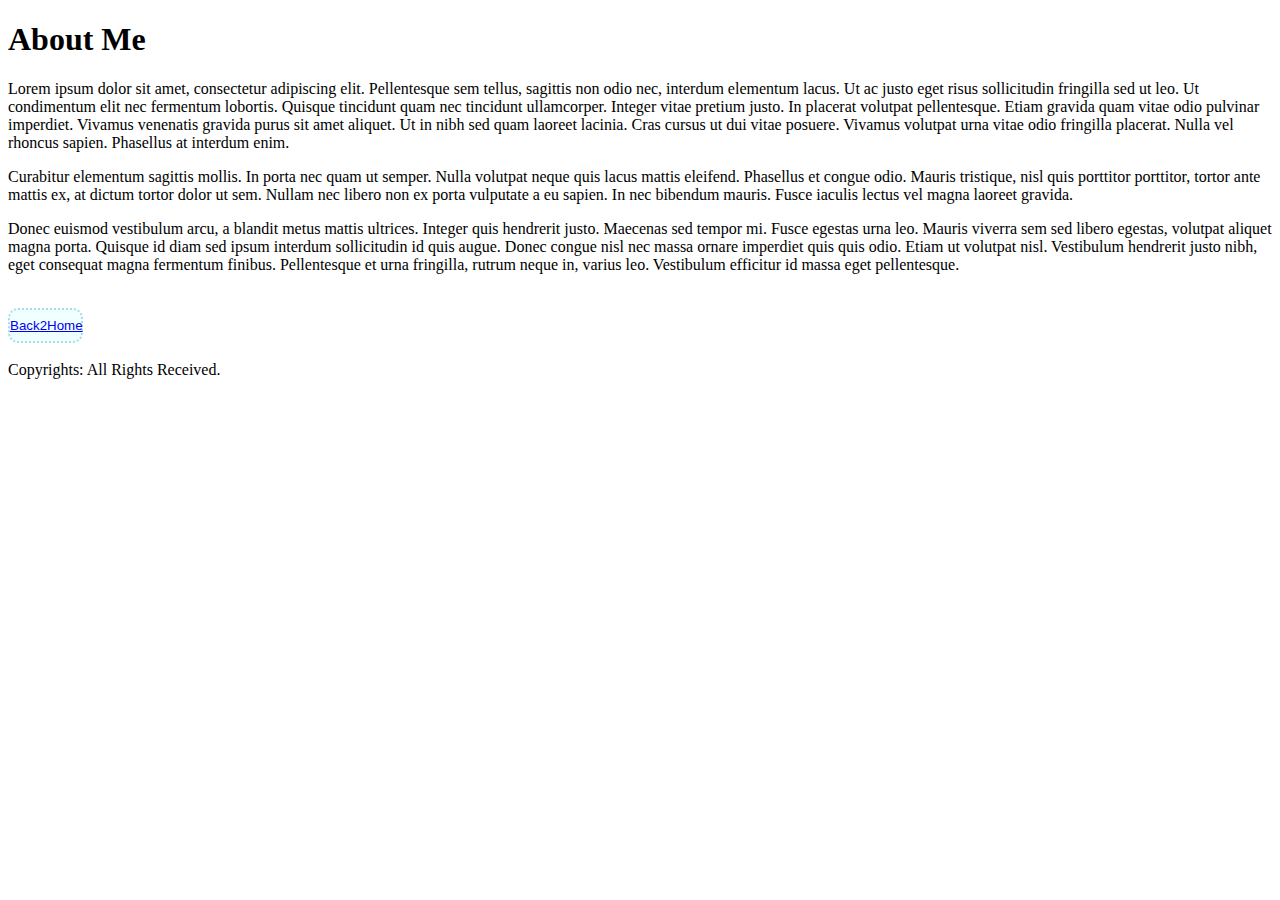
<file: about.html>
<!DOCTYPE html>
<html lang="en">
<head>
  <meta charset="UTF-8">
  <meta name="viewport" content="width=device-width, initial-scale=1.0">
  <title>About Akash</title>
  <link rel="stylesheet" href="style.css">
</head>
<body>
  <header>
    <h1>About Me</h1>
  </header>
  <main>
  <p>Lorem ipsum dolor sit amet, consectetur adipiscing elit. Pellentesque sem tellus, sagittis non odio nec, interdum
    elementum lacus. Ut ac justo eget risus sollicitudin fringilla sed ut leo. Ut condimentum elit nec fermentum lobortis.
    Quisque tincidunt quam nec tincidunt ullamcorper. Integer vitae pretium justo. In placerat volutpat pellentesque.
    Etiam
    gravida quam vitae odio pulvinar imperdiet. Vivamus venenatis gravida purus sit amet aliquet. Ut in nibh sed quam
    laoreet lacinia. Cras cursus ut dui vitae posuere. Vivamus volutpat urna vitae odio fringilla placerat. Nulla vel
    rhoncus sapien. Phasellus at interdum enim.</p>
  
  <p>Curabitur elementum sagittis mollis. In porta nec quam ut semper. Nulla volutpat neque quis lacus mattis eleifend.
    Phasellus et congue odio. Mauris tristique, nisl quis porttitor porttitor, tortor ante mattis ex, at dictum tortor
    dolor
    ut sem. Nullam nec libero non ex porta vulputate a eu sapien. In nec bibendum mauris. Fusce iaculis lectus vel magna
    laoreet gravida.</p>
  
  <p>Donec euismod vestibulum arcu, a blandit metus mattis ultrices. Integer quis hendrerit justo. Maecenas sed tempor mi.
    Fusce egestas urna leo. Mauris viverra sem sed libero egestas, volutpat aliquet magna porta. Quisque id diam sed ipsum
    interdum sollicitudin id quis augue. Donec congue nisl nec massa ornare imperdiet quis quis odio. Etiam ut volutpat
    nisl. Vestibulum hendrerit justo nibh, eget consequat magna fermentum finibus. Pellentesque et urna fringilla, rutrum
    neque in, varius leo. Vestibulum efficitur id massa eget pellentesque.</p>
  <br>
  <button class="back4mabout"><a href="./index.html">Back2Home</a></button>
  </main>
  <br>
  <footer>
    Copyrights: All Rights Received.
  </footer>  
</body>
</html>
</file>
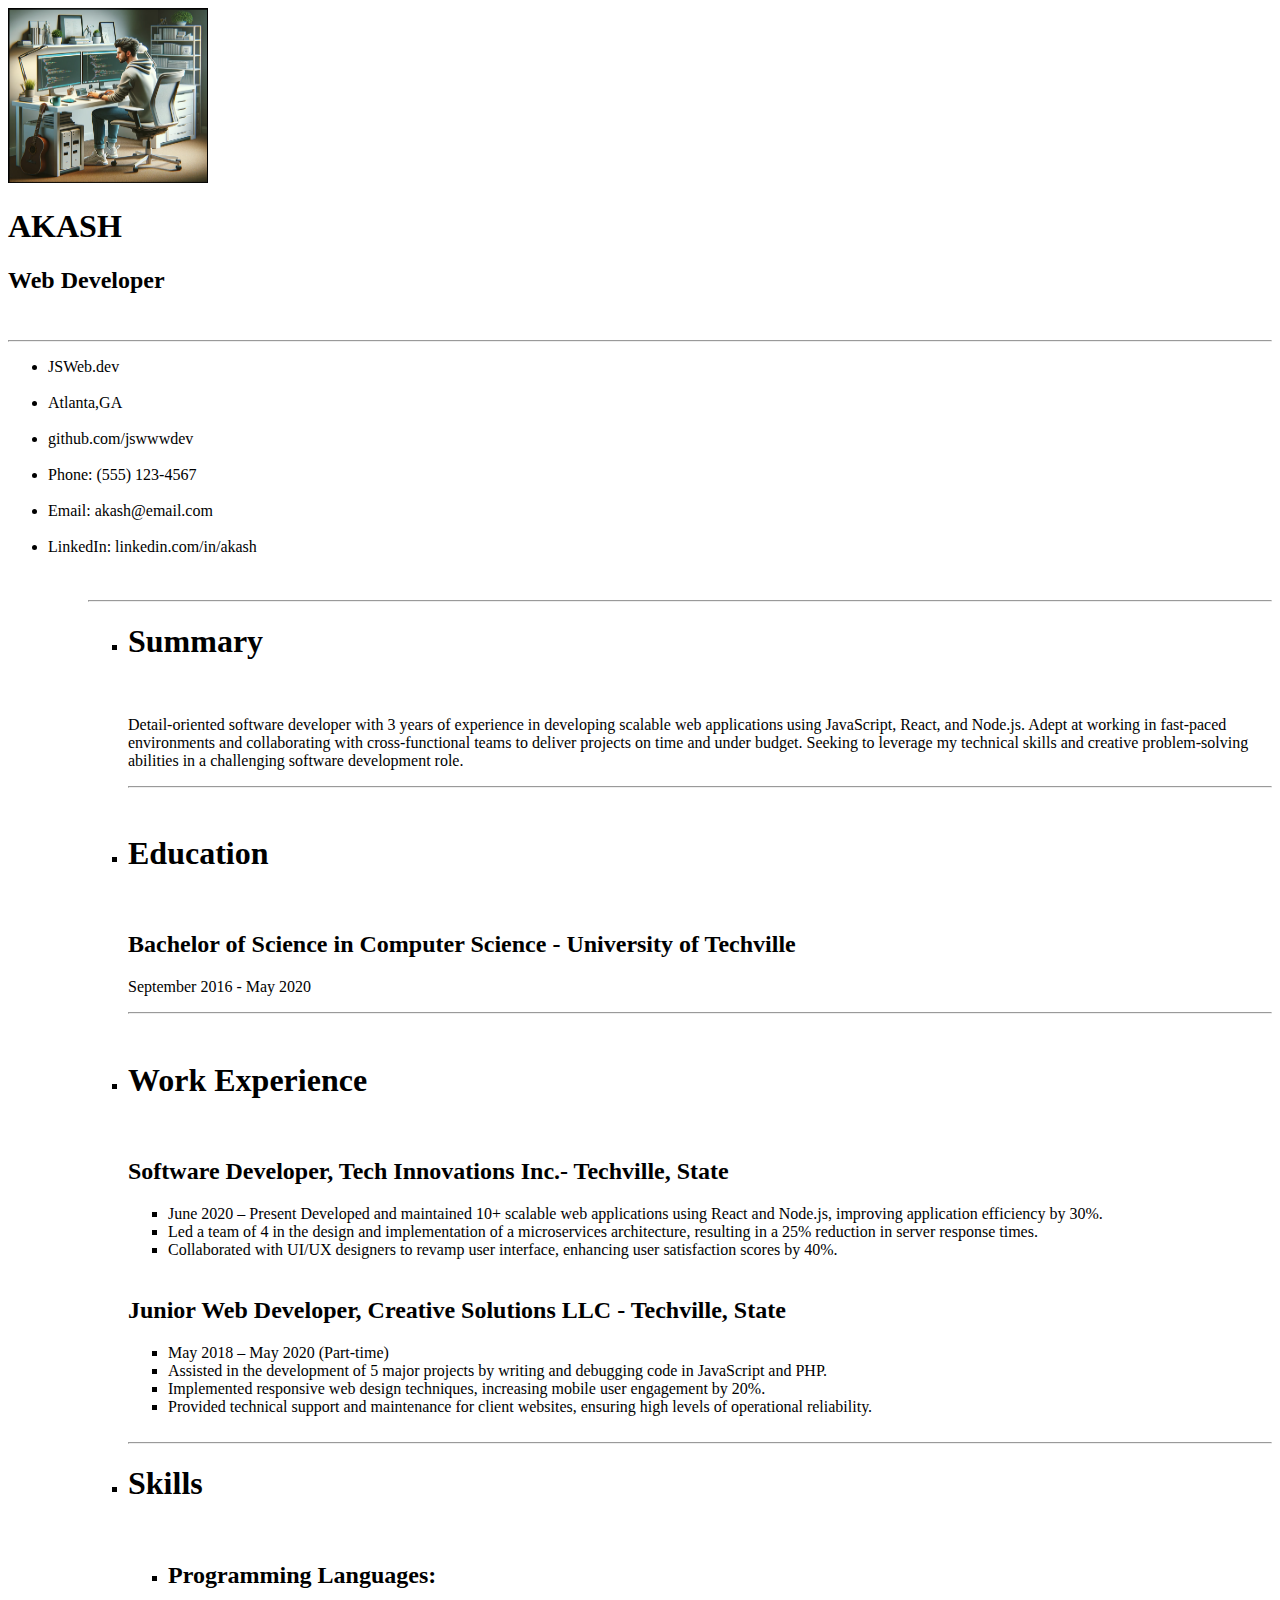
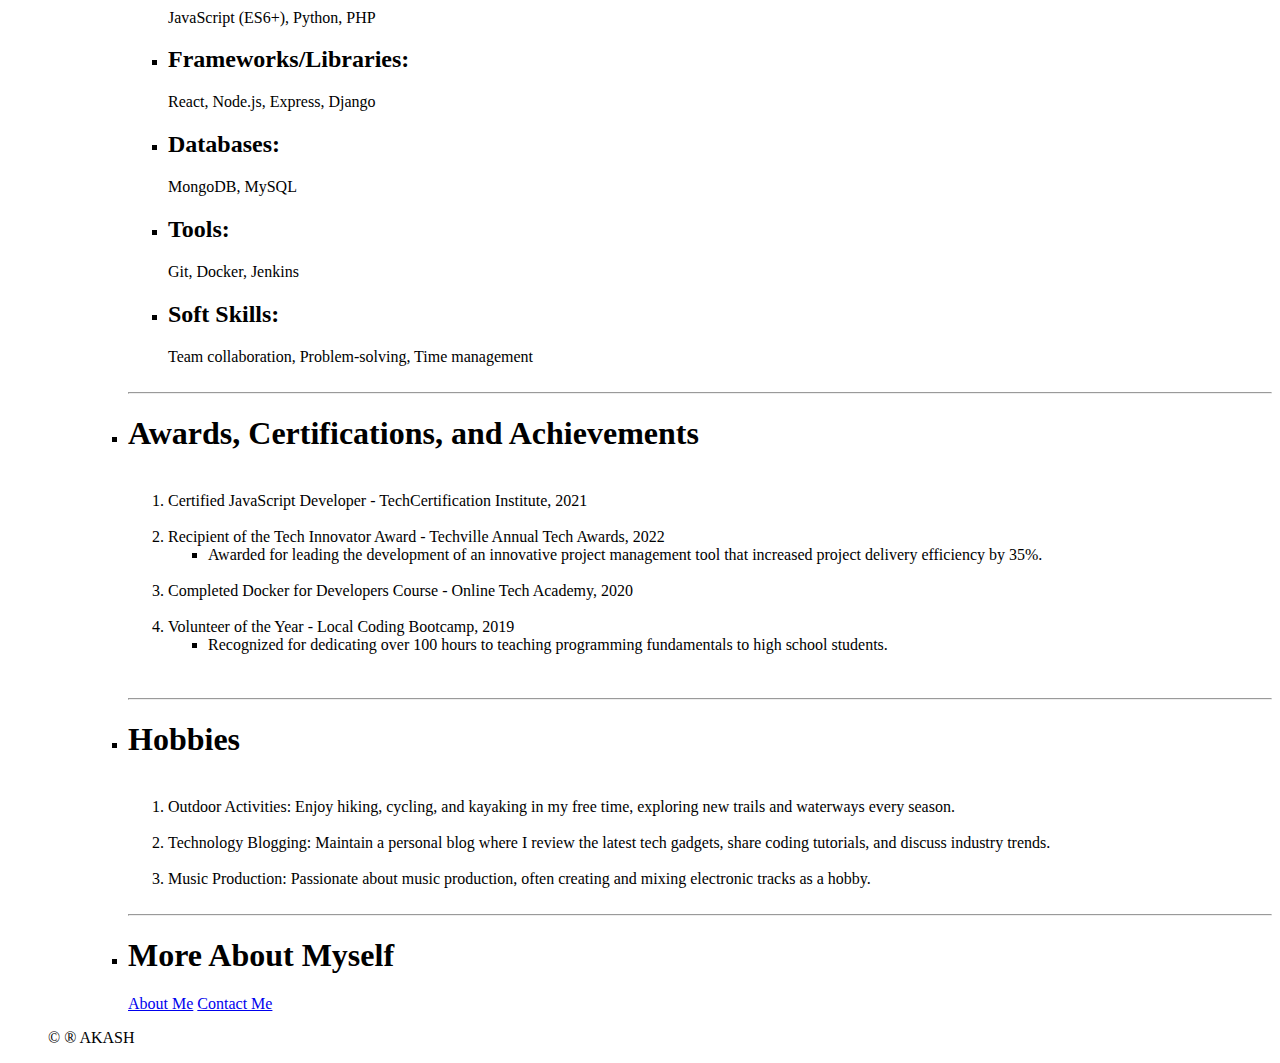
<file: resume.html>
<!DOCTYPE html>
<html lang="en">
    <head>
        <meta charset="UTF-8">
        <meta name="viewport" content="width=device-width, intial-scale=1.0">
        <title>My Resume</title>
    </head>

    <body>

        <img src="./images/Profile Pic 1.png" width="200" height="175" alt="Profile Photo of AKASH a web developer sitting in front of computer and doing Work">
        <h1>AKASH</h1>
        <h2>Web Developer</h2>
        <br>
        <hr>
        <ul>
            <li>JSWeb.dev</li><br>
            <li>Atlanta,GA</li><br>
            <li>github.com/jswwwdev</li><br>
            <li>Phone: (555) 123-4567</li><br>
            <li>Email: akash@email.com</li><br>
            <li>LinkedIn: linkedin.com/in/akash</li>
        <ul>
        <br>
        <br>    
        <hr>
            <ul>
            <li><h1>Summary</h1></li>
            <br>
            <p>
                Detail-oriented software developer with 3 years of experience in developing scalable web applications using JavaScript, React, and Node.js. Adept at working in fast-paced environments and collaborating with cross-functional teams to deliver projects on time and under budget. Seeking to leverage my technical skills and creative problem-solving abilities in a challenging software development role.
            </p>

            <hr>
            <br>

            <li><h1>Education</h1></li>
            <br>
            <p><h2>Bachelor of Science in Computer Science - University of Techville</h2></p>
            <p>September 2016 - May 2020</p>

            <hr>
            <br>

            <li><h1>Work Experience</h1></li>
            <br>
            <p><h2>Software Developer, Tech Innovations Inc.- Techville, State</h2></p>
            <ul>
                <li>June 2020 – Present
                    Developed and maintained 10+ scalable web applications using React and Node.js, improving application efficiency by 30%.</li>
                <li>Led a team of 4 in the design and implementation of a microservices architecture, resulting in a 25% reduction in server response times.</li>
                <li>Collaborated with UI/UX designers to revamp user interface, enhancing user satisfaction scores by 40%.</li>
            </ul>

            <br>
            <p><h2>Junior Web Developer, Creative Solutions LLC - Techville, State</h2></p>
            <ul>
                <li>May 2018 – May 2020 (Part-time)
                    <li>Assisted in the development of 5 major projects by writing and debugging code in JavaScript and PHP.</li>
                    <li>Implemented responsive web design techniques, increasing mobile user engagement by 20%.</li>
                    <li>Provided technical support and maintenance for client websites, ensuring high levels of operational reliability.</li>
            </ul>
            <br>
            <hr>
            
            <li><h1>Skills</h1></li>
            <br>

                <ul>
                    <li><h2>Programming Languages:</h2> JavaScript (ES6+), Python, PHP</li>
                    <li><h2>Frameworks/Libraries:</h2> React, Node.js, Express, Django</li>
                    <li><h2>Databases:</h2> MongoDB, MySQL</li>
                    <li><h2>Tools:</h2> Git, Docker, Jenkins</li>
                    <li><h2>Soft Skills:</h2> Team collaboration, Problem-solving, Time management</li>
                </ul>
                <br>
                <hr>

                <li><h1>Awards, Certifications, and Achievements</h1></li>
                <br>

                <ol>
                    
<li>Certified JavaScript Developer - TechCertification Institute, 2021</li><br>
<li>Recipient of the Tech Innovator Award - Techville Annual Tech Awards, 2022<br>
<ul>
    <li>Awarded for leading the development of an innovative project management tool that increased project delivery efficiency by 35%.</li><br>
</ul>
<li>Completed Docker for Developers Course - Online Tech Academy, 2020</li><br>
<li>Volunteer of the Year - Local Coding Bootcamp, 2019<br>
    <ul>
        <li>Recognized for dedicating over 100 hours to teaching programming fundamentals to high school students.</li><br>
    </ol>
    <br>
    <hr>

<li><h1>Hobbies</h1></li>
<br>
<ol>
    <li>Outdoor Activities: Enjoy hiking, cycling, and kayaking in my free time, exploring new trails and waterways every season.</li><br>
    <li>Technology Blogging: Maintain a personal blog where I review the latest tech gadgets, share coding tutorials, and discuss industry trends.</li><br>
    <li>Music Production: Passionate about music production, often creating and mixing electronic tracks as a hobby.</li>
</ol>
<br>
<hr>

<li><h1>More About Myself</h1></li>
<a href="./public/about.html">About Me</a>
<a href="./public/contact.html">Contact Me</a>
<br>





                </ul>
            
            
            
        </ul>
    
        <footer>
            <p>&copy; &reg; AKASH</p>
        </footer>            
    </body>

</html>
</file>
<file: style.css>
#hero {
    display: flex;
    flex-direction: row;
    flex-wrap: wrap;
    justify-content: flex-start;
    gap: 10px;
    margin: 0%;
    padding: 0%;
}

.banner {
        width: 100vw;
        height: 100vh;
        object-fit: cover;
        position: fixed;
        left: 0;
        right: 0;
        top: 0;
        bottom: 0;
        z-index: -1;
}

.profile-photo {
  float: left;
  height: 75px;
  width: 75px;
  margin: 10px 10px 10px 0;
  padding: 5px;
  border-radius: 50%;
}

.title-main {
    color: #50b6ff;
    font-family: "Chakra Petch", sans-serif;
    font-weight: 700;
    font-style: bold;
    font-size: 2rem;
    padding: 0%;
    margin: 10px 0 0 0;
}

.title-second {
    padding: 0%;
    margin: 5px 0 0 0;
    color: #5df3ee;
    font-family: "Chakra Petch", sans-serif;
    font-weight: 500;
    font-style: normal;
  }

   .link-list {
    display: flex;
    gap: 10px;
    flex-direction: row;
    position: absolute;
    right: 20px;
    list-style: none;
  }

  .nav-buttons {
    background-color: rgb(5, 48, 84);
    border-radius: 10px 10px 0 0;
    font-family: "Chakra Petch", sans-serif;
    font-size: 16px;
    font-weight: 500;
    color: white;
  }

#main {
  display: flex;
  font-size: 12px;
  height: 450%;
  width: 350px;
  border: solid white 1px;
  border-radius: 20px 20px 20px 20px;
  background-color: rgba(127, 255, 212, 0.195);
  color: white;
  padding: 10px;
  margin: 0;
  font-family: system-ui, -apple-system, BlinkMacSystemFont, 'Segoe UI', Roboto, Oxygen, Ubuntu, Cantarell, 'Open Sans', 'Helvetica Neue', sans-serif;
  letter-spacing: 0.2rem;
}


.back4mabout {
  background-color: azure;
  border: dotted lightblue 2px;
  border-radius: 10px;
  padding: 0;
  margin: 0;
  text-align: center;
  height: 35px;
  width: 75px;
}

.Projects a {
  color: rgb(135, 135, 236);
}

#footer {
  background-color: transparent;
  padding: 20px 0;
}

.footer-container {
  max-width: 200px;
  margin: 20px auto;
  padding: 0 20px;
  display: flex;
  justify-content: space-around;
  align-items: center;
}

.social-links ul {
  list-style: none;
  padding: 0;
  margin: 0;
}

.social-links li {
  display: inline-block;
  margin-right: 10px;
}

.social-links img {
  width: 30px;
  height: 30px;
  border-radius: 50%;
}

/* Media Queries */

@media (max-width: 425px) and (min-width:1200px) {
  #hero {
    display: flex;
    flex-direction: column;
    justify-content: flex-start;
    align-items: center;
    height: 200px;
    gap: 2rem;
}

.banner {
  width: 720px;
  height: 1080px;
  object-fit: cover;
  position: fixed;
  left: 0;
  right: 0;
  top: 0;
  bottom: 0;
  z-index: -1;
}

.profile-photo {
  position: absolute;
  top: 10px;
  left: 10px;
  height: 50px;
  width: 50px;
  border-radius: 50%;
  margin: 0%;
  padding: 0%;
}

.title-main {
  position: absolute;
  top: 20px;
  left: 80px;
  color: #50b6ff;
  font-family: "Chakra Petch", sans-serif;
  font-weight: 700;
  font-style: bold;
  font-size: 2rem;
  padding: 0%;
  margin: 0%;
}

.title-second {
  position: absolute;
  top: 28px;
  left: 200px;
  color: #5df3ee;
  font-family: "Chakra Petch", sans-serif;
  font-weight: 500;
  font-style: normal;
  padding: 0%;
  margin: 0%;
}

.link-list {
  display: flex;
  flex-direction: row;
  gap: 10px;
  list-style: none;
  position: relative;
}

#main {
  display: flex;
  flex-direction: column;
  font-size: 12px;
  height: 450%;
  width: 350px;
  border: solid white 1px;
  border-radius: 20px 20px 20px 20px;
  background-color: rgba(127, 255, 212, 0.195);
  color: white;
  padding: 10px;
  margin: 10px 10px 10px 13px;
  font-family: system-ui, -apple-system, BlinkMacSystemFont, 'Segoe UI', Roboto, Oxygen, Ubuntu, Cantarell, 'Open Sans', 'Helvetica Neue', sans-serif;
  letter-spacing: 0.2rem;
}

}
</file>
